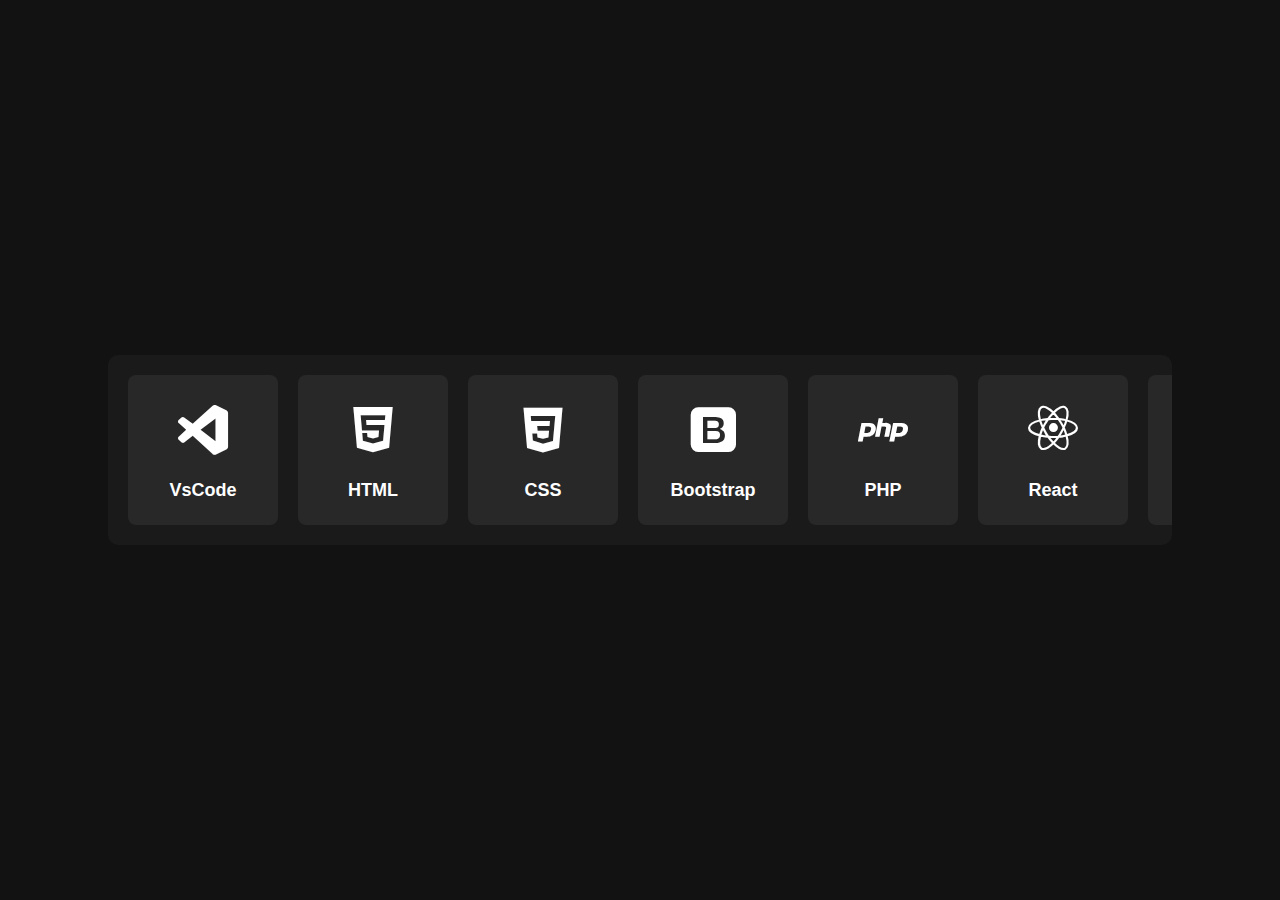
<file: slide/slide.html>
<!DOCTYPE html>
<html lang="en">
<head>
  <meta charset="UTF-8">
  <meta name="viewport" content="width=device-width, initial-scale=1.0">
  <link href='https://unpkg.com/boxicons@2.1.4/css/boxicons.min.css' rel='stylesheet'>
  <title>Dynamic Slide</title>
  <style>
    body {
  font-family: Arial, sans-serif;
  background-color: #121212;
  color: white;
  display: flex;
  justify-content: center;
  align-items: center;
  height: 100vh;
  margin: 0;
}

.slider-container {
  width: 80%;
  overflow: hidden;
  position: relative;
  background-color: #1a1a1a;
  border-radius: 10px;
  padding: 20px;
}

.slider {
  display: flex;
  gap: 20px;
  animation: slide 20s linear infinite;
}

.slide-item {
  flex: 0 0 auto;
  width: 150px;
  height: 150px;
  display: flex;
  justify-content: center;
  align-items: center;
  background-color: #282828;
  border-radius: 8px;
  font-size: 18px;
  font-weight: bold;
  text-align: center;
}

@keyframes slide {
  0% {
    transform: translateX(0);
  }
  100% {
    transform: translateX(-100%);
  }
}

.slider-container:hover .slider {
  animation-play-state: paused;
}
.slide-item {
  flex-direction: column; /* Aligne les enfants verticalement */
  gap: 10px; /* Espace entre l'icône et le titre */
}

.slide-item i {
  font-size: 50px; /* Agrandit les icônes */
  color: #ffffff; /* Couleur des icônes */
  margin-bottom: 10px; /* Espace entre l'icône et le texte */
}
.slide-item {
  display: flex; /* Active le flexbox */
  flex-direction: column; /* Positionne les enfants verticalement */
  align-items: center; /* Centre les éléments horizontalement */
  justify-content: center; /* Centre les éléments verticalement */
  gap: 10px; /* Espace entre l'icône et le titre */
}
.slide-item span {
  transition: transform 0.3s ease, color 0.3s ease;
}

.slide-item i {
  font-size: 60px; /* Agrandit les icônes */
  color: #ffffff; 
  transition: transform 0.3s ease, color 0.3s ease;/* Couleur blanche pour les icônes */
}
.slide-item:hover i, 
.slide-item:hover span {
  transform: scale(1.2); /* Agrandit les éléments */
  color: rgb(0, 247, 255); /* Change la couleur des icônes et du texte */
}

.slide-item span {
  font-size: 18px; /* Taille du texte */
  font-weight: bold; /* Texte en gras */
}


  </style>
</head>
<body>
  <div class="slider-container">
    <div class="slider">
      <div class="slide-item">
        <i class="bx bxl-visual-studio"></i>
        <span>VsCode</span>
      </div>
      <div class="slide-item">
        <i class="bx bxl-html5"></i>
        <span>HTML</span>
      </div>
      <div class="slide-item">
        <i class="bx bxl-css3"></i>
        <span>CSS</span>
      </div>
      <div class="slide-item">
        <i class="bx bxl-bootstrap"></i>
        <span>Bootstrap</span>
      </div>
      <div class="slide-item">
        <i class="bx bxl-php"></i>
        <span>PHP</span>
      </div>
      <div class="slide-item">
        <i class="bx bxl-react"></i>
        <span>React</span>
      </div>
      <div class="slide-item">
        <i class="bx bxl-javascript"></i>
        <span>JavaScript</span>
      </div>
      <div class="slide-item">
        <i class="bx bxs-data"></i>
        <span>SQL</span>
      </div>
      <div class="slide-item">
        <i class="bx bxl-mongodb"></i>
        <span>MongoDB</span>
      </div>
      <div class="slide-item">
        <i class="bx bxl-visual-studio"></i>
        <span>VsCode</span>
      </div>
      <div class="slide-item">
        <i class="bx bxl-html5"></i>
        <span>HTML</span>
      </div>
      <div class="slide-item">
        <i class="bx bxl-css3"></i>
        <span>CSS</span>
      </div>
      <div class="slide-item">
        <i class="bx bxl-bootstrap"></i>
        <span>Bootstrap</span>
      </div>
      <div class="slide-item">
        <i class="bx bxl-php"></i>
        <span>PHP</span>
      </div>
      <div class="slide-item">
        <i class="bx bxl-react"></i>
        <span>React</span>
      </div>
      <div class="slide-item">
        <i class="bx bxl-javascript"></i>
        <span>JavaScript</span>
      </div>
      <div class="slide-item">
        <i class="bx bxl-data"></i>
        <span>SQL</span>
      </div>
      <div class="slide-item">
        <i class="bx bxl-mangodb"></i>
        <span>MongoDB</span>
      </div>
      <div class="slide-item">
        <i class="bx bxl-visual-studio"></i>
        <span>VsCode</span>
      </div>
      <div class="slide-item">
        <i class="bx bxl-html5"></i>
        <span>HTML</span>
      </div>
      <div class="slide-item">
        <i class="bx bxl-css3"></i>
        <span>CSS</span>
      </div>
      <div class="slide-item">
        <i class="bx bxl-bootstrap"></i>
        <span>Bootstrap</span>
      </div>
      <div class="slide-item">
        <i class="bx bxl-php"></i>
        <span>PHP</span>
      </div>
      <div class="slide-item">
        <i class="bx bxl-react"></i>
        <span>React</span>
      </div>
      <div class="slide-item">
        <i class="bx bxl-javascript"></i>
        <span>JavaScript</span>
      </div>
      <div class="slide-item">
        <i class="bx bxl-data"></i>
        <span>SQL</span>
      </div>
      <div class="slide-item">
        <i class="bx bxl-mangodb"></i>
        <span>MongoDB</span>
      </div>
    </div>
  </div>
  

</body>
</html>
</file>
